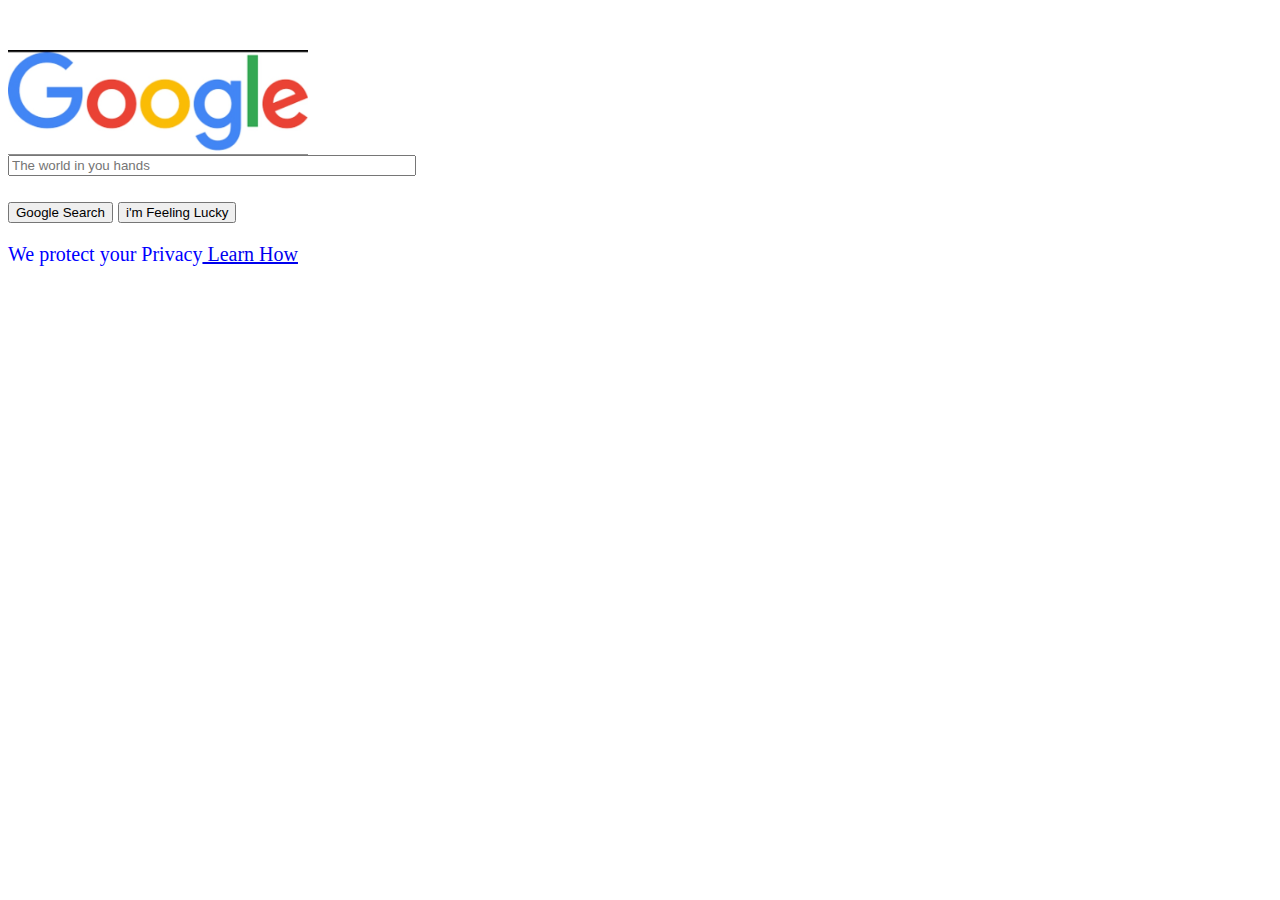
<file: index.html>
<!doctype html>
<html>
<head></head>
<body>
<div class="main">
<link rel="stylesheet" href="file.css"/>
 <img class="sub" src="Google.png"></div>
<input class="olm" type="text" placeholder="The world in you hands"><br></div>
<button>Google Search </button> <button> i'm Feeling Lucky </button>
<p> We protect your Privacy<a href="Privacy.html" target="_blank"> Learn How </a> </p>
</body>
</html>
</file>
<file: file.css>
body{
  background:white;
  color:blue;
  font-size:20px;
  font-weight:lighter;
  text-align:middle;
  margin-top:5px;
}
.main{
  margin-top:50px
}
.olm{
  width:400px;
  display:block;
}
.sub{
  display:block;
  width:300px;
}
</file>
